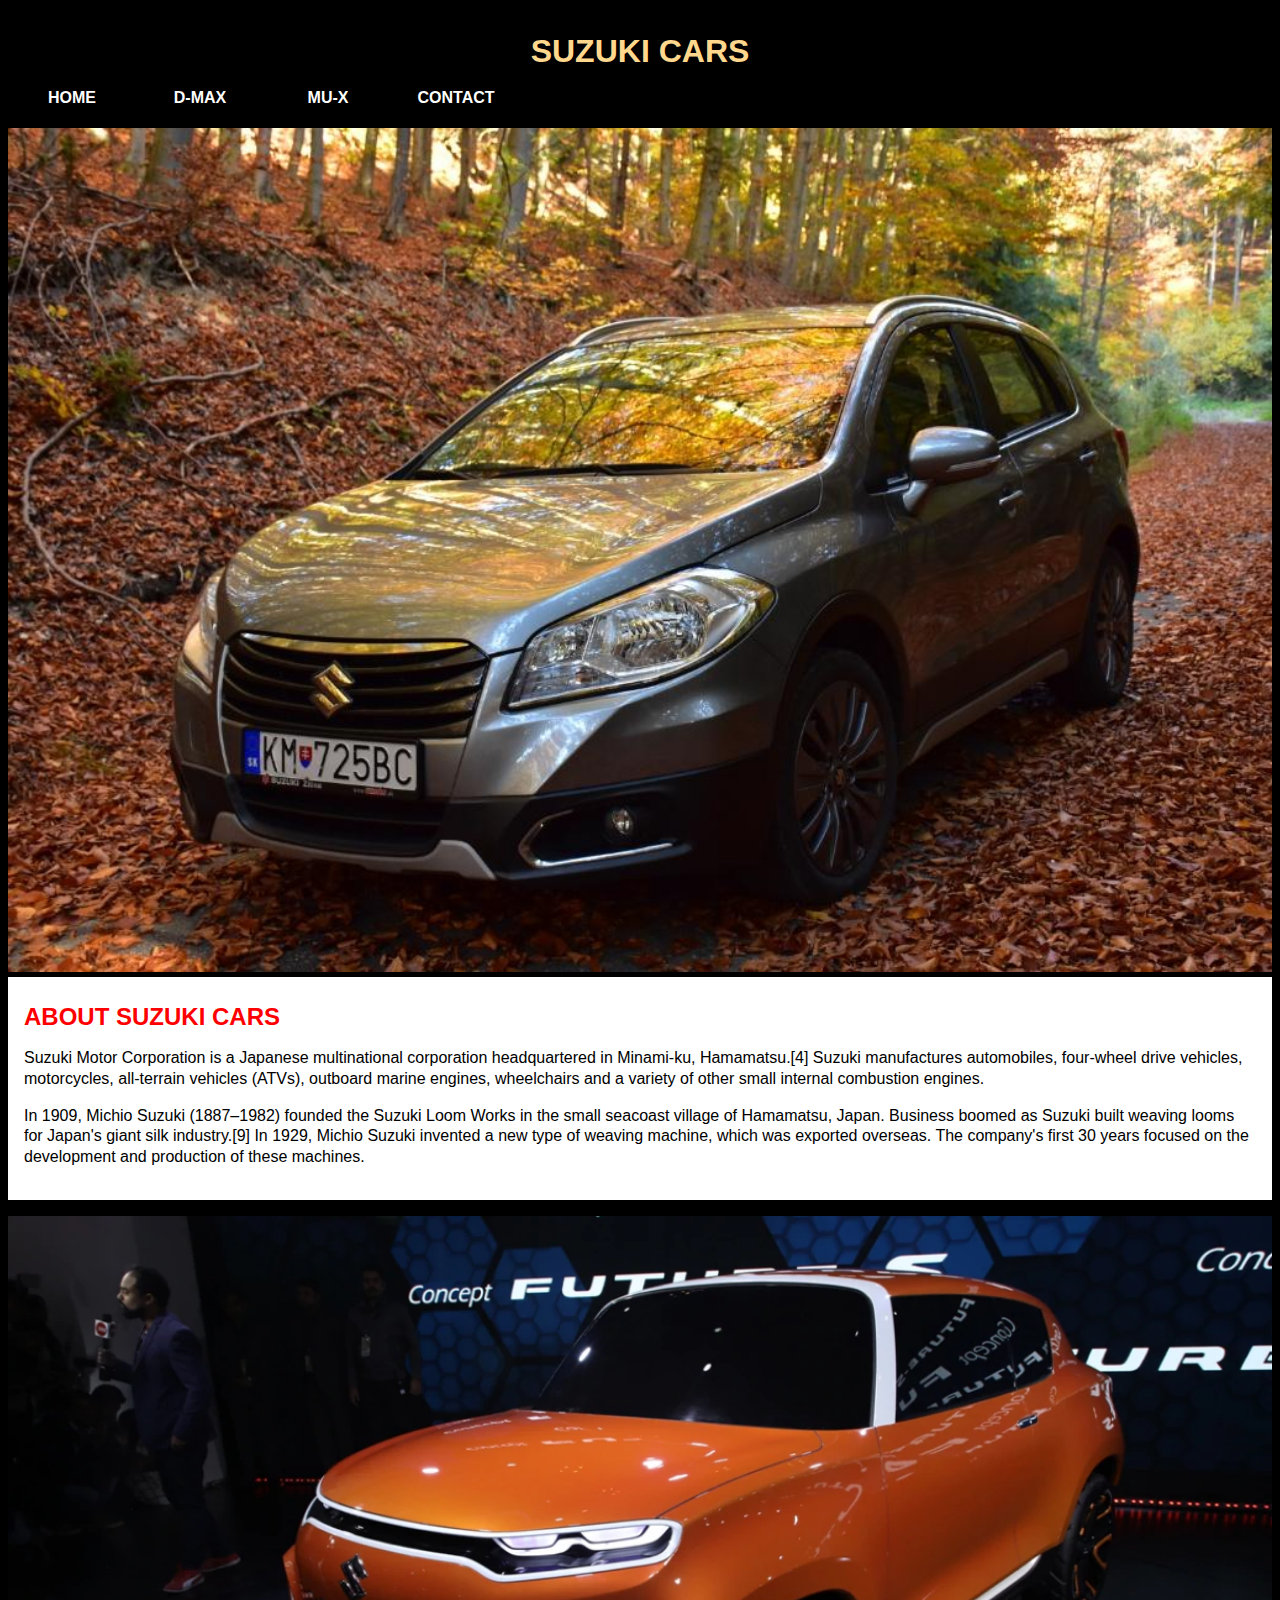
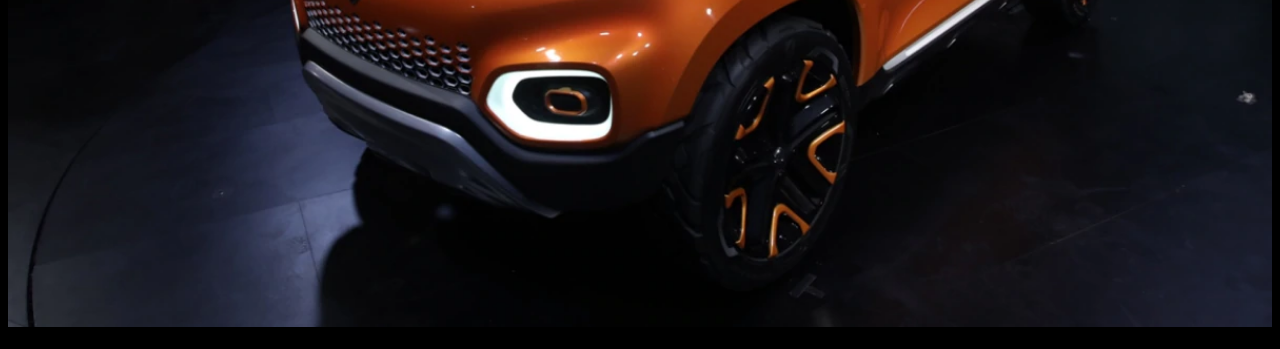
<file: public/index.html>
<!DOCTYPE html>
<html>
	<head>
		<title>SUZUKI CARS </title>
		<link rel="stylesheet" type="text/css" href="style.css">
	</head>
	
	<body>
		<div>
			<h1>SUZUKI CARS </h1>
			
			<p>
			<ul id="menu">
				<li id="items"><a href="index.html">Home</a></li>
				<li id="items"><a href="dmax.html">D-MAX</a></li>
				<li id="items"><a href="mux.html">MU-X</a></li>
				<li id="items"><a href="contact.html">Contact</a></li>
			</ul>
			</p>
			<img src="img/main-banner1.jpg"  />
		</div>
		
		<div id="main">
			<p><h2>About Suzuki Cars</h2></p>
			<p>Suzuki Motor Corporation is a Japanese multinational corporation headquartered in Minami-ku, Hamamatsu.[4] Suzuki manufactures automobiles, four-wheel drive vehicles, motorcycles, all-terrain vehicles (ATVs), outboard marine engines, wheelchairs and a variety of other small internal combustion engines.</p>
			<p>In 1909, Michio Suzuki (1887–1982) founded the Suzuki Loom Works in the small seacoast village of Hamamatsu, Japan. Business boomed as Suzuki built weaving looms for Japan's giant silk industry.[9] In 1929, Michio Suzuki invented a new type of weaving machine, which was exported overseas. The company's first 30 years focused on the development and production of these machines.</p>
		</div>
		
		<div>
			<p>
				<img src="img/main-banner.jpg" />
			</p>
		</div>
	
	</body>
			
</html>
</file>
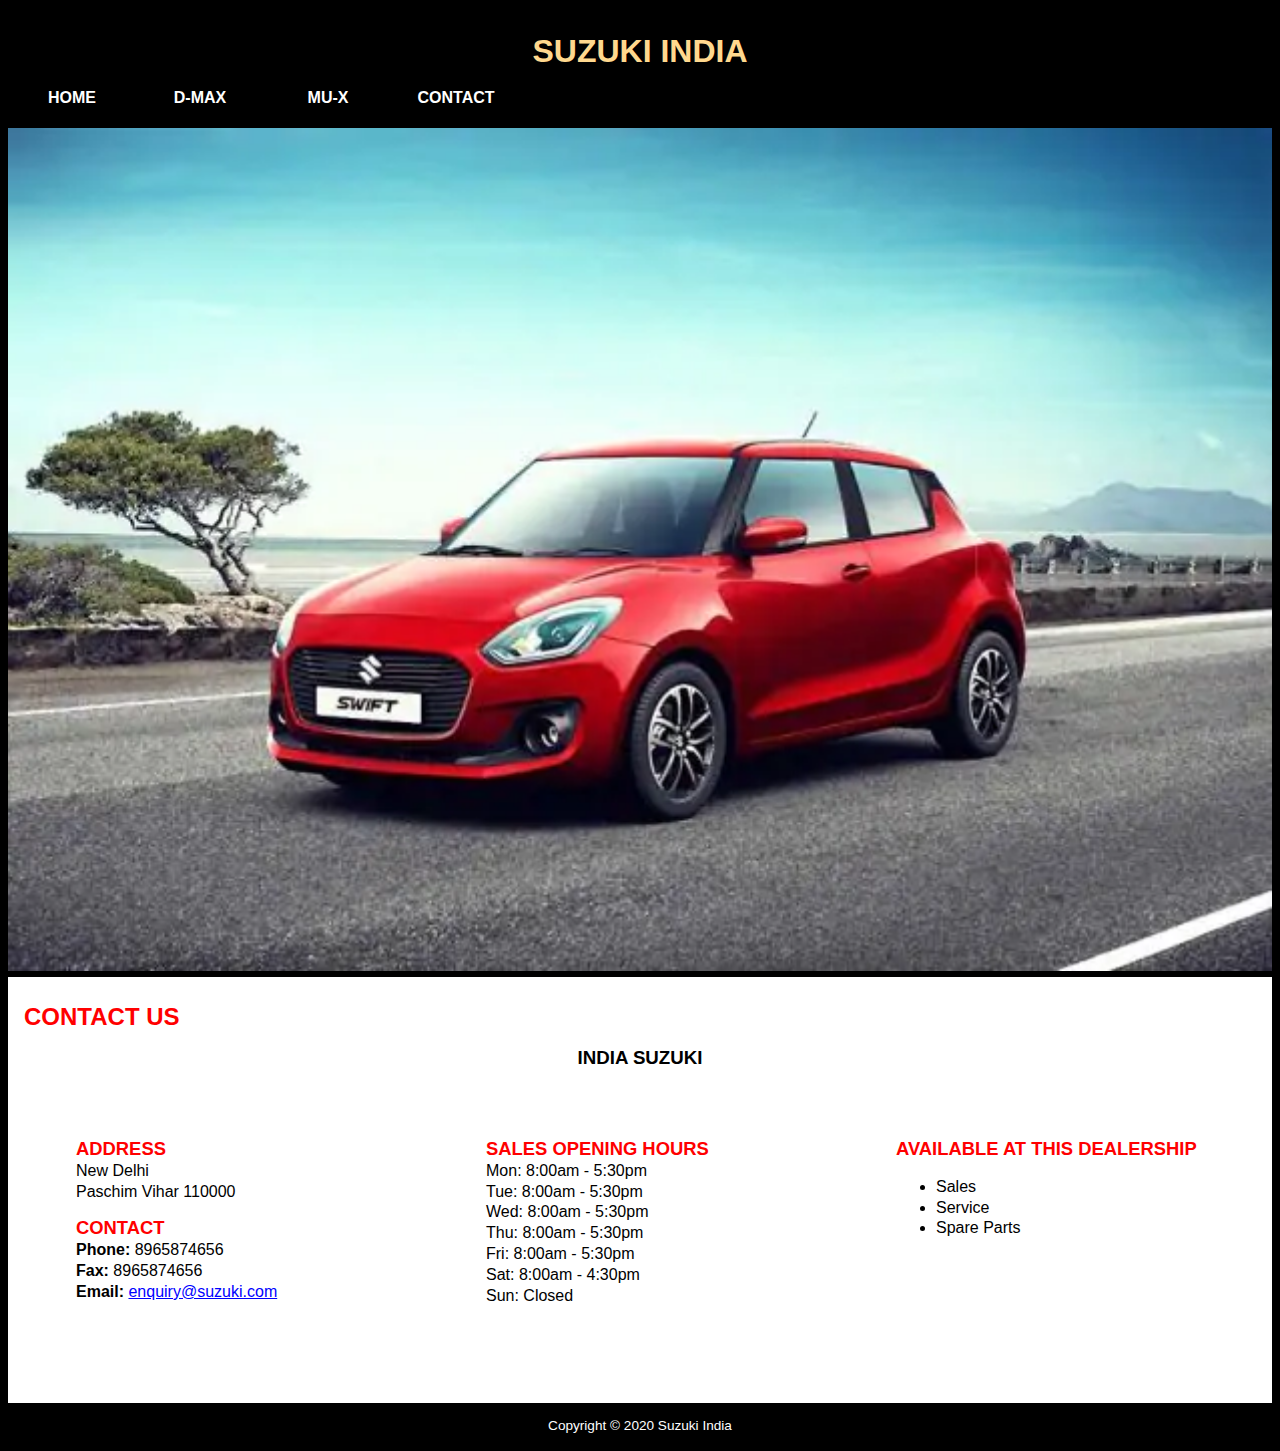
<file: public/contact.html>
<!DOCTYPE html>
<html>
	<head>
		<title>CONTACT SUZUKI</title>
		<link rel="stylesheet" type="text/css" href="style.css">
	</head>
	
	<body>
		<div>
			<h1>SUZUKI INDIA</h1>
			<p>
				<ul id="menu">
				<li id="items"><a href="index.html">Home</a></li>
				<li id="items"><a href="dmax.html">D-MAX</a></li>
				<li id="items"><a href="mux.html">MU-X</a></li>
				<li id="items"><a href="contact.html">Contact</a></li>
				</ul>
			</p>
			<img src="img/contact.jpg" />
		</div>
		<div id="main">
			<p><h2>Contact Us</h2></p>
			
			<p><h3>INDIA SUZUKI</h3>
			<table>
				<tr>
					<td>
						<span><strong>Address</strong></span>
						<br>New Delhi
						<br>Paschim Vihar 110000
						
						<p><span><strong>Contact</strong></span>
						<br><strong>Phone: </strong>8965874656
						<br><strong>Fax: </strong>8965874656
						<br><strong>Email: </strong><a id="hyperlink" href="mailus:enquiry@suzuki.com">enquiry@suzuki.com</a></p>
					</td>
					
					<td>
						<span><strong>Sales Opening Hours</strong></span>
						<br>Mon: 8:00am - 5:30pm
						<br>Tue: 8:00am - 5:30pm
						<br>Wed: 8:00am - 5:30pm
						<br>Thu: 8:00am - 5:30pm
						<br>Fri: 8:00am - 5:30pm
						<br>Sat: 8:00am - 4:30pm
						<br>Sun: Closed
					</td>
					
					<td>
						<span><strong>Available at this Dealership</strong></span>
						<ul>
							<li>Sales</li>
							<li>Service</li>
							<li>Spare Parts</li>
						</ul>
					</td>
				</tr>
			</table>
			</p>
		</div>
		
		<div>
			<p id="footer">Copyright &copy; 2020 Suzuki India</p>
		</div>
	</body>
</html>
</file>
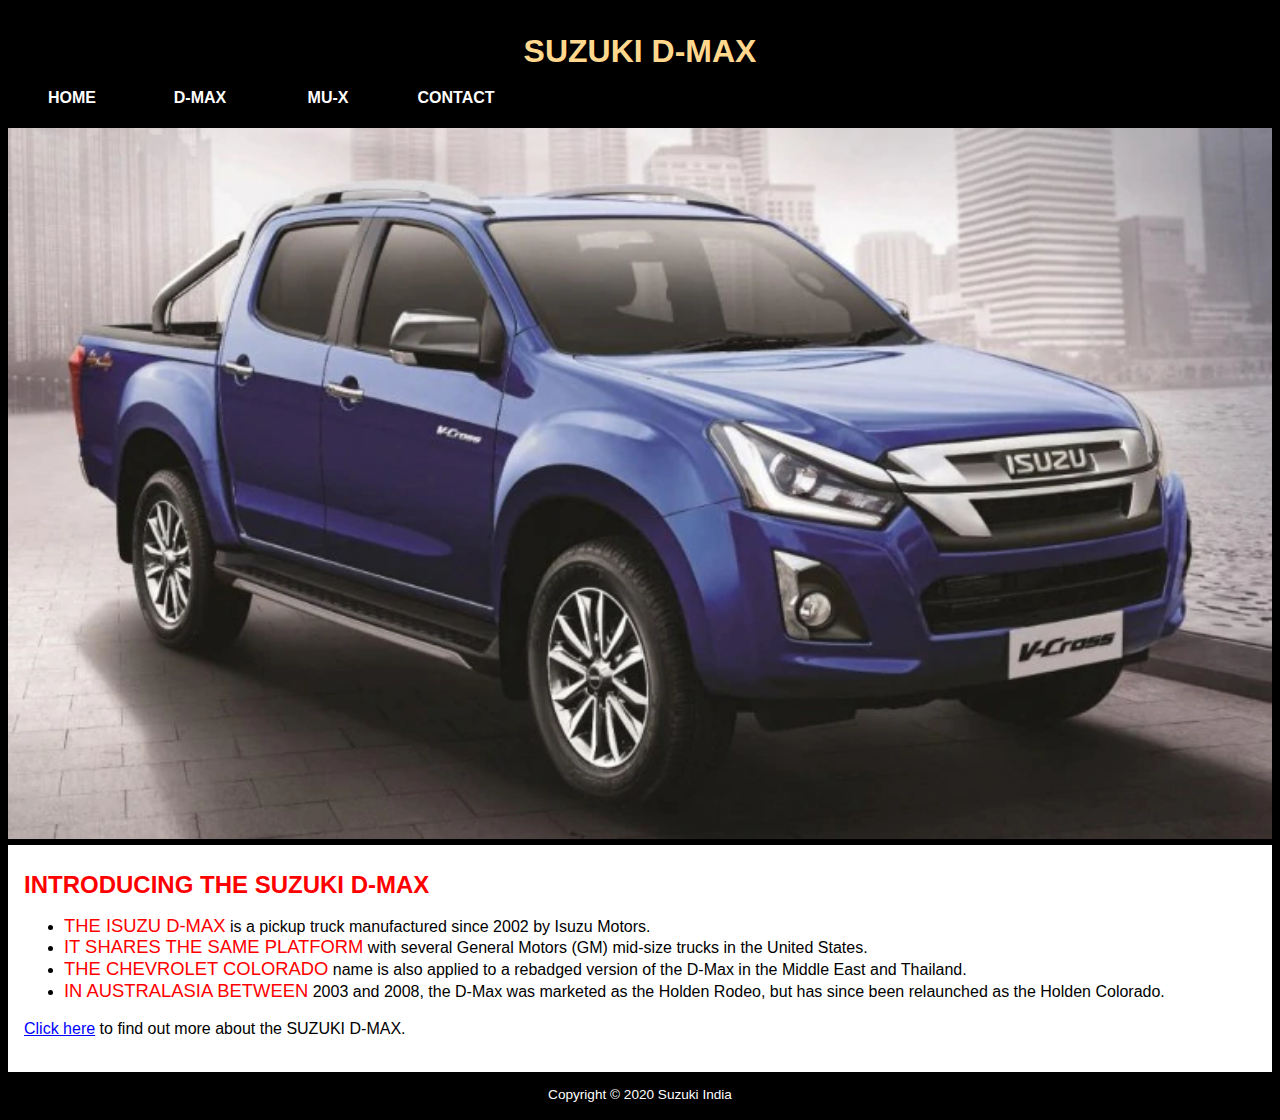
<file: public/dmax.html>
<!DOCTYPE html>
<html>
	<head>
		<title>SUZUKI D-MAX</title>
		<link rel="stylesheet" type="text/css" href="style.css">
	</head>
	
	<body>
		<div>
			<h1>SUZUKI D-MAX</h1>
			
			<p>
				<ul id="menu">
				<li id="items"><a href="index.html">Home</a></li>
				<li id="items"><a href="dmax.html">D-MAX</a></li>
				<li id="items"><a href="mux.html">MU-X</a></li>
				<li id="items"><a href="contact.html">Contact</a></li>
				</ul>
			</p>
			
			<img src="img/dmax-banner.jpg" />
			
		</div>
		
		<div id="main">
		<p><h2>INTRODUCING THE SUZUKI D-MAX</h2></p>
		<ul>
		<li><span>The Isuzu D-Max</span> is a pickup truck manufactured since 2002 by Isuzu Motors.</li>
		<li><span>It shares the same platform</span> with several General Motors (GM) mid-size trucks in the United States.</li>
		<li><span>The Chevrolet Colorado</span> name is also applied to a rebadged version of the D-Max in the Middle East and Thailand.</li>
		<li><span>In Australasia between</span> 2003 and 2008, the D-Max was marketed as the Holden Rodeo, but has since been relaunched as the Holden Colorado.</li>
		</ul>
		
		<p><a id="hyperlink" href="https://www.isuzuute.com.au/d-max/overview.aspx" target="_blank">Click here</a> to find out more about the SUZUKI D-MAX.</p>
		</div>
		
		<div>
			<p id="footer">Copyright &copy; 2020 Suzuki India</p?		
		</div>
	</body>
</html>
</file>
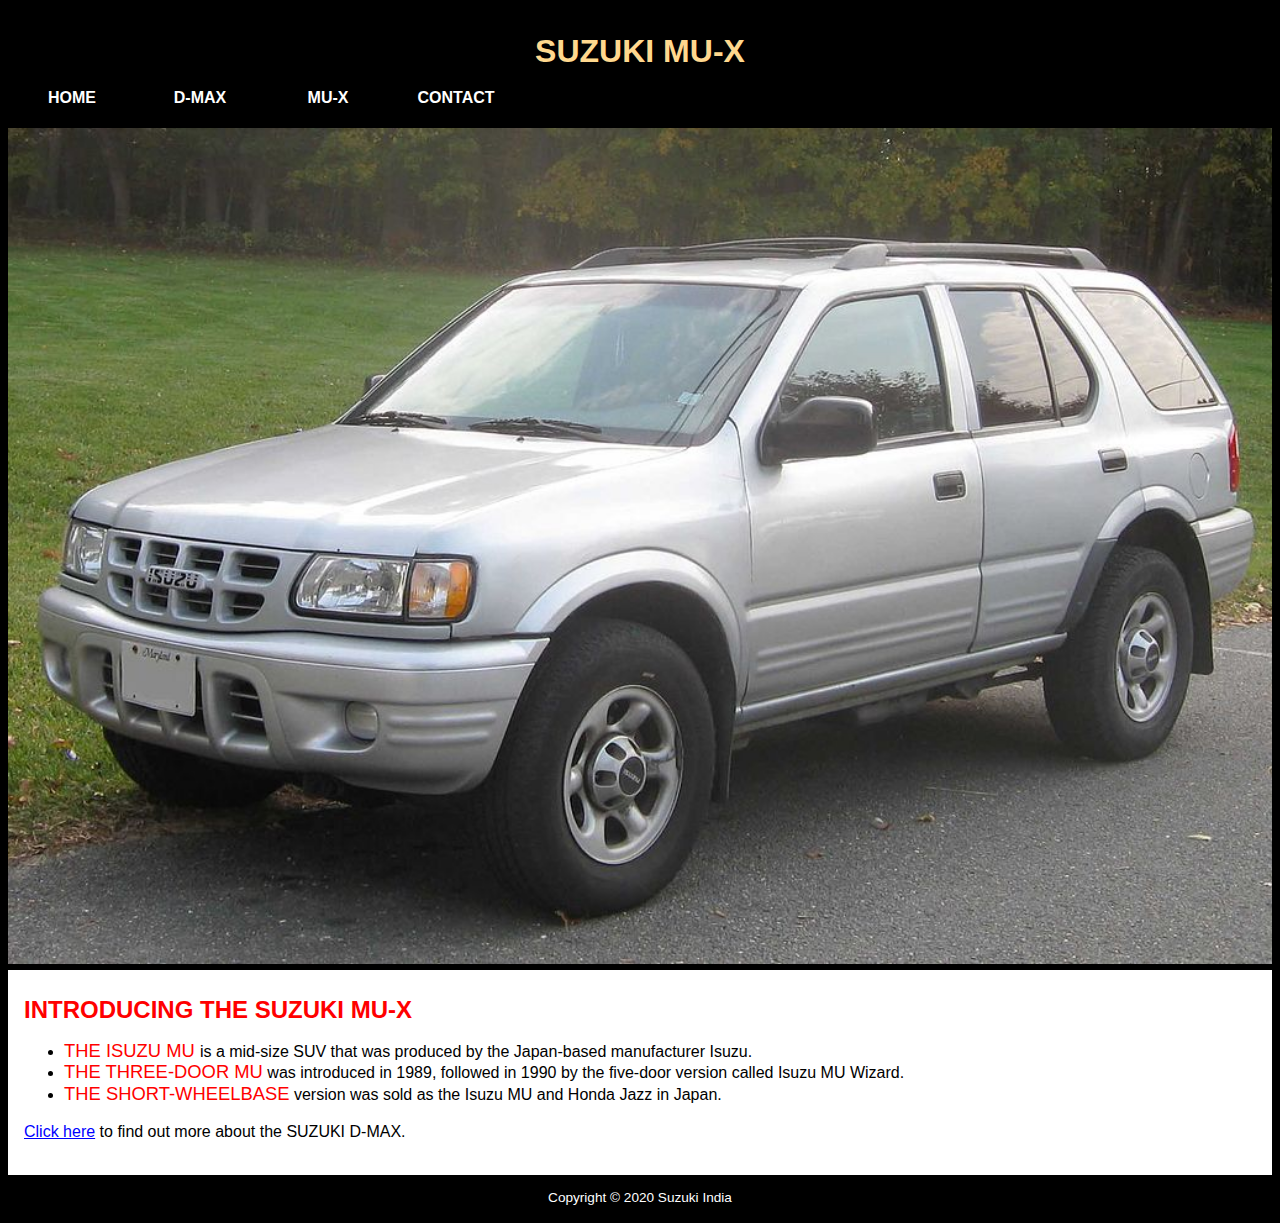
<file: public/mux.html>
<!DOCTYPE html>
<html>
	<head>
		<title>SUZUKI MU-X</title>
		<link rel="stylesheet" type="text/css" href="style.css">
	</head>
	
	<body>
		<div>
			<h1>SUZUKI MU-X</h1>
			
			<p>
				<ul id="menu">
				<li id="items"><a href="index.html">Home</a></li>
				<li id="items"><a href="dmax.html">D-MAX</a></li>
				<li id="items"><a href="mux.html">MU-X</a></li>
				<li id="items"><a href="contact.html">Contact</a></li>
				</ul>
			</p>
			
			<img src="img/mux-banner.jpg" />
			
		</div>
		
		<div id="main">
		<p><h2>INTRODUCING THE SUZUKI MU-X</h2></p>
		<ul>
		<li><span>The Isuzu MU </span> is a mid-size SUV that was produced by the Japan-based manufacturer Isuzu.</li>
		<li><span>The three-door MU</span> was introduced in 1989, followed in 1990 by the five-door version called Isuzu MU Wizard.</li>
		<li><span>The short-wheelbase</span> version was sold as the Isuzu MU and Honda Jazz in Japan.</li>
		</ul>
		
		<p><a id="hyperlink" href="https://www.isuzuute.com.au/mu-x/overview.aspx" target="_blank">Click here</a> to find out more about the SUZUKI D-MAX.</p>
		</div>
		
		<div>
			<p id="footer">Copyright &copy; 2020 Suzuki India</p?		
		</div>
	</body>
</html>
</file>
<file: public/style.css>
html
{
	background-color: black;
}

body
{
	font-family: sans-serif;
	font-size: 1em;
	line-height: 1.3em;

}

img
{
	width: 100%
}

h1
{
	text-align: center;
	padding-top: 20px;
	text-transform: uppercase;
	color: #ffd88e;

}

h2
{
	color: red;
	text-transform: uppercase;
}

h3
{
	text-align: center;
	text-transform: uppercase;
}

#main
{
	background-color: white;
	padding:0em 1em 1em;
	padding-top: 10px;
}

#footer
{
	text-align: center;
	color: white;
	font-size: 0.85em;
}

#menu
{
	list-style-type: none;
	margin: 0;
	padding: 0;
	overflow: hidden;
}

#items
{
	float: left;
}

a:link, a:visited
{
	display: block;
	width: 120px;
	font-weight: bold;
	color: white;
	background-color: black;
	text-align: center;
	padding: 4px;
	text-decoration: none;
	text-transform: uppercase;
}

a:hover, a:active
{
	color: #ff5c5c;
}

#hyperlink
{
	display: inline;
	font-weight:100;
	color: blue;
	background-color: white;
	padding: 0px;
	text-decoration: underline;
	text-transform: none;
}

span
{
	color: red;
	font-size: 1.15em;
	text-transform: uppercase;
}

table
{
	width: 100%;
	table-layout: fixed;
}

td
{
	padding: 50px;
	vertical-align: top;
}
</file>
